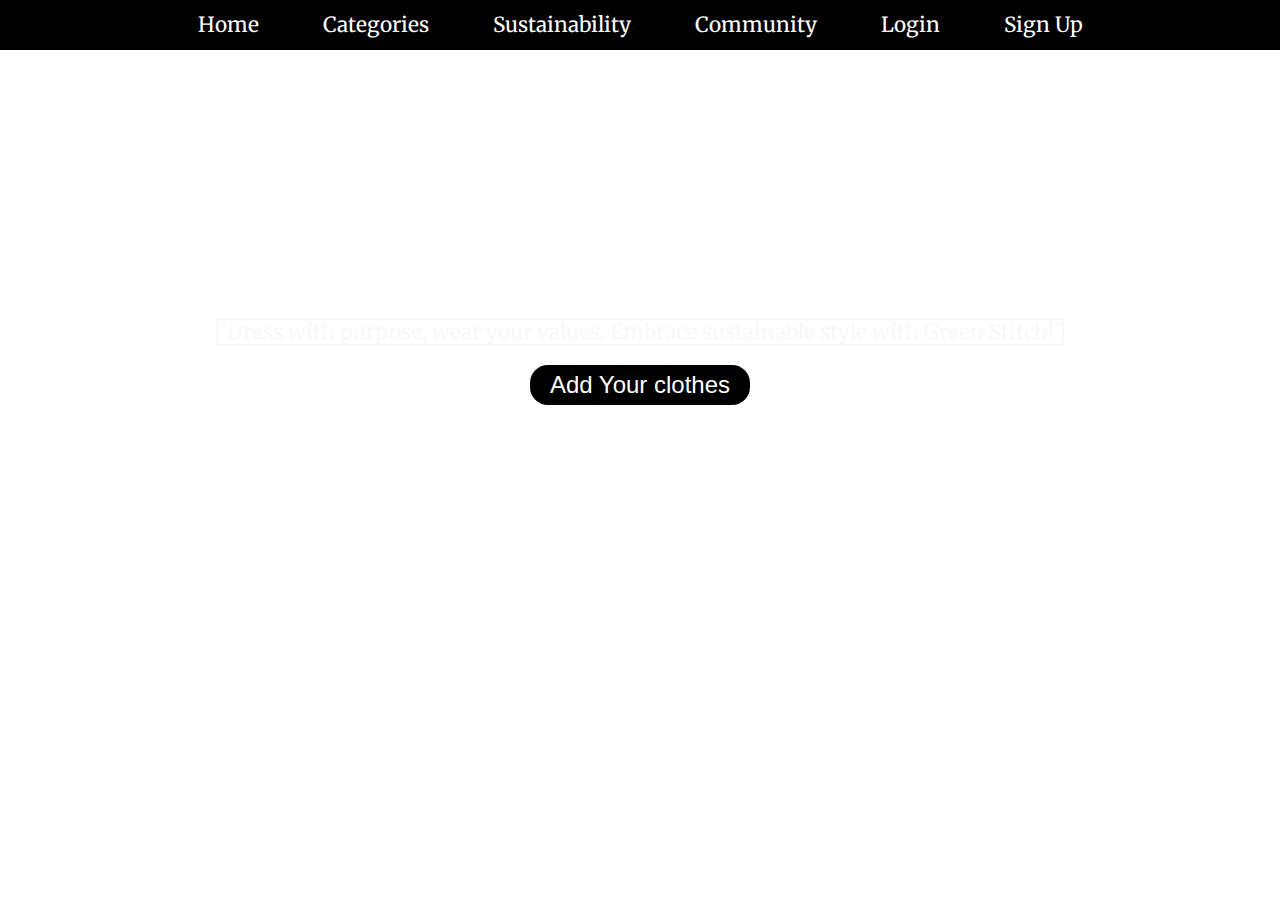
<file: index.html>
<!DOCTYPE html>
<html lang="en">
  <head>
    <meta charset="UTF-8" />
    <meta name="viewport" content="width=device-width, initial-scale=1.0" />
    <title>Green Stitch</title>
    <link rel="stylesheet" href="styles/styles.css" />
    <link
      href="https://fonts.googleapis.com/css2?family=Bree+Serif&family=Merriweather:ital,wght@0,300;0,400;0,700;0,900;1,300;1,400;1,700;1,900&display=swap"
      rel="stylesheet"
    />
  </head>
  <body>
    <nav id="navbar">
      <div class="navbar-header">
        <button class="navbar-toggle" id="navbar-toggle">☰</button>
        <ul class="navbar-menu" id="navbar-menu">
          <li class="item"><a href="#">Home</a></li>
          <li class="dropdown">
            <a href="#" class="dropbtn" id="vie">Categories</a>
          </li>
          <li class="dropdown">
            <a href="#" class="dropbtn" id="sus">Sustainability</a>
          </li>
          <li class="item">
            <a href="templates/ethical_threads.html" id="com">Community</a>
          </li>

          <li class="item">
            <a href="templates/login.html" id="ope">Login</a>
          </li>
          <li class="item">
            <a href="templates/signup.html" id="op">Sign Up</a>
          </li>
        </ul>
      </div>
    </nav>

    <section id="home">
      <h1 class="h-primary">Welcome to Green Stitch</h1>
      <p>
        "Dress with purpose, wear your values. Embrace sustainable style with
        Green Stitch!"
      </p>

      <button class="btn" id="open">Add Your clothes</button>
    </section>

    <script src="script.js"></script>
  </body>
</html>
</file>
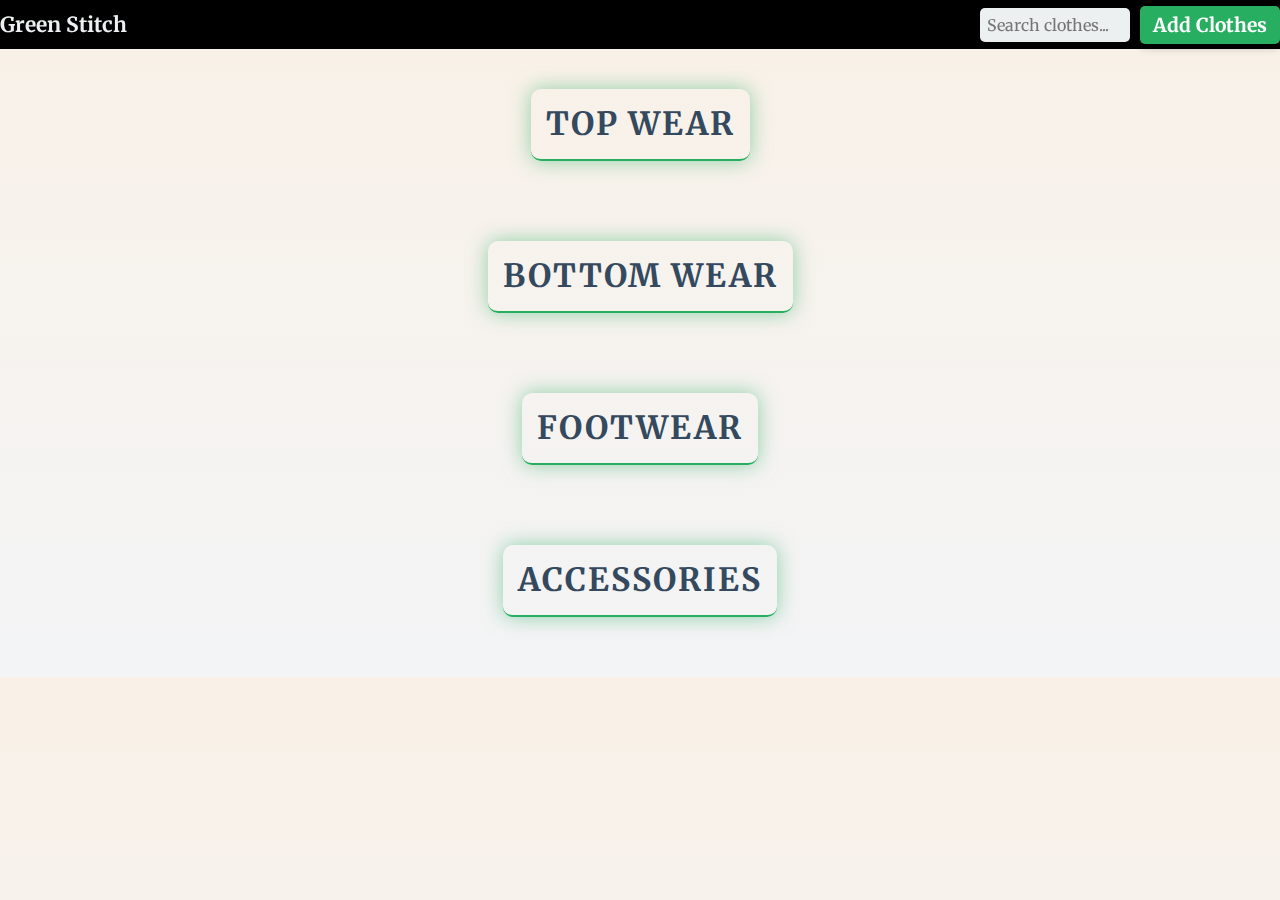
<file: cat.html>
<!DOCTYPE html>
<html lang="en">
  <head>
    <meta charset="UTF-8" />
    <meta name="viewport" content="width=device-width, initial-scale=1.0" />
    <title>Green Stitch</title>
    <link rel="stylesheet" href="styles/cat.css" />
    <link
      href="https://fonts.googleapis.com/css2?family=Bree+Serif&family=Merriweather:wght@300;400;700&display=swap"
      rel="stylesheet"
    />
    <link
      href="https://fonts.googleapis.com/css2?family=Bree+Serif&family=Merriweather:ital,wght@0,300;0,400;0,700;0,900;1,300;1,400;1,700;1,900&display=swap"
      rel="stylesheet"
    />
  </head>

  <body>
    <nav id="navbar">
      <h1 class="logo">Green Stitch</h1>
      <div class="navbar-right">
        <input
          type="text"
          id="searchInput"
          placeholder="Search clothes..."
          class="search-bar"
        />
        <button class="btn-add" id="btn-add">Add Clothes</button>
      </div>
    </nav>

    <section id="clothing-section">
      <h2 class="section-title">Top Wear</h2>
      <div class="clothes-container" id="top-wear"></div>

      <h2 class="section-title">Bottom Wear</h2>
      <div class="clothes-container" id="bottom-wear"></div>

      <h2 class="section-title">Footwear</h2>
      <div class="clothes-container" id="footwear"></div>

      <h2 class="section-title">Accessories</h2>
      <div class="clothes-container" id="accessories"></div>
    </section>

    <div class="modal" id="addClothesModal">
      <div class="modal-content">
        <span class="close" id="closeModal">&times;</span>
        <h2>Add New Clothes</h2>
        <input
          type="text"
          id="clothingTitle"
          placeholder="Enter clothing title"
        />
        <select id="clothingType">
          <option value="top-wear">Top Wear</option>
          <option value="bottom-wear">Bottom Wear</option>
          <option value="footwear">Footwear</option>
          <option value="accessories">Accessories</option>
        </select>
        <input type="file" id="clothingImage" accept="image/*" />
        <button id="saveClothing">Save</button>
      </div>
    </div>

    <script src="message.js"></script>
  </body>
</html>
</file>
<file: styles/styles.css>
*{
    margin: 0;
    padding: 0;
    box-sizing: border-box;
}

:root{
    --navbar-height: 59px;
}

#navbar{
    display: flex;
    align-items: center;
    height: 50px;
}


#navbar::before{
    content: "";
    background-color: black;
    position: absolute;
    height: 100%;
    width: 100%;
    z-index: -1;
    justify-content: space-between;
    /* opacity: 0.4; */
}

#navbar{
    position: fixed;
    overflow: hidden;
    top: 0;
    width: 100%;
    z-index: 10;
    transition: transform 0.3s ease;
}

#navbar.hidden{
    transform: translateY(-100%);
    display: flex;
    justify-content: space-between;
    width: 100%;
}

.navbar-toggle {
    display: none; 
    background: none;
    border: none;
    color: white;
    font-size: 1.5rem;
    cursor: pointer;
}

.navbar-header {
    display: flex;
    justify-content: space-between;
    align-items: center;
    width: 100%;
}

#navbar-menu {
    display: flex;
    list-style: none;
}

#navbar-menu li {
    margin: 0 10px;
}

#navbar-menu a {
    color: white;
    padding: 14px 20px;
    text-decoration: none;
}

#navbar ul{
    display: flex;
    margin: auto;
    list-style: none;
}

#navbar ul li{
    list-style: none;
    font-size: 1.3rem;
    font-family: "Merriweather", serif;
    margin: 0 10px;
}

#navbar ul li a{
    color: white;
    display:block;
    padding: 3px 22px;
    border-radius: 20px;
    text-decoration: none;
}
#navbar ul li a:hover{
    color: black;
    background-color: rgba(249, 245, 245, 0.299);
}


@media (max-width: 768px) {
    .navbar-menu {
        display: none; 
        flex-direction: column; 
        position: absolute;
        top: 59px; 
        left: 0;
        background-color: black;
        width: 100%;
    }

    .navbar-menu.active {
        display: flex; 
    }

    .navbar-toggle {
        display: block; 
    }

}
#home{
    display: flex;
    flex-direction: column;
    padding: 3px 200px;
    height: 642px;
    justify-content: center;
    align-items: center;
}
#home::before{
    content: "";
    background: url(https://images.pexels.com/photos/996329/pexels-photo-996329.jpeg?cs=srgb&dl=pexels-kaip-996329.jpg&fm=jpg)  no-repeat center center/cover;
    position: absolute;
    height: 100%;
    width: 100%;
    z-index: -1;
    opacity: 0.89;
}

#home h1{
    color: white;
    text-align: center;
    font-family: "Merriweather", serif;
}
#home p{
    color: rgb(249, 247, 247);
    outline: auto;
    text-align: center;
    font-size: 1.3rem;
    font-family: "Merriweather", serif;
}


.h-primary{
    font-size: 3.8rem;
    padding: 12px   ;
}

.h-secondary{
    font-size: 2.8rem;
    padding: 12px   ;
}



.btn{
    padding: 6px 20px;
    border: 2px solid white;
    background-color: black;
    color: white;
    margin: 18px;
    font-size: 1.5rem;
    border-radius: 20px;
    cursor: pointer;
}

.center{
    text-align: center;
}

#cat {
    margin: 34px;
    display: flex;
    flex-direction: column;
    align-items: center;
}

#cat .box img{
    display: block;
    margin: 60px;
    height: auto;
    border-radius: 18px;
    float: center;
    margin-right: 10px;
    position: fixed;
    margin-top: var(--navbar-height);
}

#cat p{
    color: black;
    text-align: center;
    font-size: 1.7rem;

}

.categories-container {
    padding: 20px; 
    margin-top: 30px;
}

/* dropdown menu */

.dropdown {
    position: relative;
}

/* Dropdown content */
.dropdown-content {
    display: none;
    position: absolute;
    background-color: black; /* Dropdown background color */
    min-width: 160px;
    z-index: 1;
}

/* Dropdown links */
.dropdown-content a {
    color: white; /* Dropdown text color */
    padding: 12px 16px;
    text-decoration: none;
    display: block;
    text-align: left;
}

/* Show the dropdown content on hover */
.dropdown:hover .dropdown-content {
    display: block;
}

/* Hover effect for dropdown links */
.dropdown-content a:hover {
    background-color: #575757; /* Highlight color when hovering over dropdown items */
}
</file>
<file: styles/cat.css>
* {
    margin: 0;
    padding: 0;
    box-sizing: border-box;
    font-family: 'Merriweather', serif;
}

:root {
    --navbar-height: 49px;
}

body {
    background: linear-gradient(to bottom, #f9f1e7, #f3f4f6);
    padding: 0;
    margin: 0;
    padding-top: var(--navbar-height); 
}

#navbar {
    display: flex;
    align-items: center;
    height: var(--navbar-height);
    background-color: #000000;
    color: white;
    position: fixed; 
    top: 0; 
    width: 100%;
    z-index: 10; 
    transition: transform 0.5s ease;
}

#navbar::before {
    content: "";
    background-color: black;
    position: absolute;
    height: 100%;
    width: 100%;
    z-index: -1;
}

.logo {
    font-size: 1.3em;
    font-family: "Merriweather", serif;
    text-align: left;
    left: 10px;
    text-shadow: 2px 2px 4px rgba(0, 0, 0, 0.3);
    color: #ecf0f1;
    flex-grow: 1; 
}

.navbar-right {
    display: flex;
    align-items: center;
}

.search-bar {
    padding: 7px;
    border: none;
    border-radius: 5px;
    margin-right: 10px;
    font-size: 1rem;
    width: 150px;
    outline: none;
    transition: 0.3s ease;
    background-color: #ecf0f1;
}

.search-bar:focus {
    border: 2px solid #27ae60;
    box-shadow: 0px 0px 10px rgba(39, 174, 96, 0.5);
}

.btn-add {
    padding: 7px 13px;
    background-color: #27ae60;
    color: white;
    border: none;
    border-radius: 5px;
    cursor: pointer;
    font-size: 1.2rem;
    font-weight: bold;
    transition: background-color 0.3s ease;
    box-shadow: 0px 4px 10px rgba(0, 0, 0, 0.2);
}

.btn-add:hover {
    background-color: #2ecc71;
}

.section-title {
    text-align: center; 
    margin-top: 40px;
    font-size: 2rem; 
    color: #34495e;
    text-transform: uppercase;
    letter-spacing: 2px; 
    font-weight: bold;
    padding-bottom: 10px;
    border-bottom: 2px solid #27ae60;
    margin-bottom: 40px;
    width: fit-content;
    margin-left: auto; 
    margin-right: auto; 
    box-shadow: 0 0 20px rgba(39, 174, 96, 0.5); 
    padding: 15px; 
    border-radius: 10px; 
}

.clothes-container {
    display: flex;
    justify-content: center;
    flex-wrap: wrap;
    margin: 20px auto;
}

.clothes-container .clothing-item {
    width: 220px;
    height: 320px;
    margin: 20px;
    position: relative;
    transition: transform 0.3s ease, box-shadow 0.3s ease;
}

.clothes-container .clothing-item img {
    width: 100%;
    height: 100%;
    border-radius: 10px;
    box-shadow: 0 6px 12px rgba(0, 0, 0, 0.2);
    object-fit: cover;
    transition: transform 0.3s ease;
}

.clothes-container .clothing-item:hover {
    transform: scale(1.05);
    box-shadow: 0 8px 16px rgba(0, 0, 0, 0.3);
}

.modal {
    display: none;
    position: fixed;
    z-index: 1;
    left: 0;
    top: 0;
    width: 100%;
    height: 100%;
    background-color: rgba(0, 0, 0, 0.6);
}

.modal-content {
    background-color: white;
    padding: 30px;
    margin: 10% auto;
    width: 35%;
    border-radius: 15px;
    text-align: center;
    box-shadow: 0px 8px 20px rgba(0, 0, 0, 0.3);
}

.modal-content input,
.modal-content select {
    width: 80%;
    margin-bottom: 15px;
    padding: 12px;
    border: 1px solid #ccc;
    border-radius: 8px;
    font-size: 1rem;
    outline: none;
    box-shadow: 0px 4px 6px rgba(0, 0, 0, 0.1);
    transition: border 0.3s ease;
}

.modal-content input:focus,
.modal-content select:focus {
    border: 2px solid #27ae60;
}

#saveClothing {
    background-color: #27ae60;
    color: white;
    padding: 12px 30px;
    border: none;
    border-radius: 5px;
    cursor: pointer;
    font-size: 1.2rem;
    font-weight: bold;
    box-shadow: 0px 4px 10px rgba(0, 0, 0, 0.2);
    transition: background-color 0.3s ease;
}

#saveClothing:hover {
    background-color: #2ecc71;
}

.close {
    position: absolute;
    top: 10px;
    right: 15px;
    cursor: pointer;
    font-size: 1.8rem;
    color: #e74c3c;
    transition: color 0.3s ease;
}

.close:hover {
    color: #c0392b;
}
</file>
